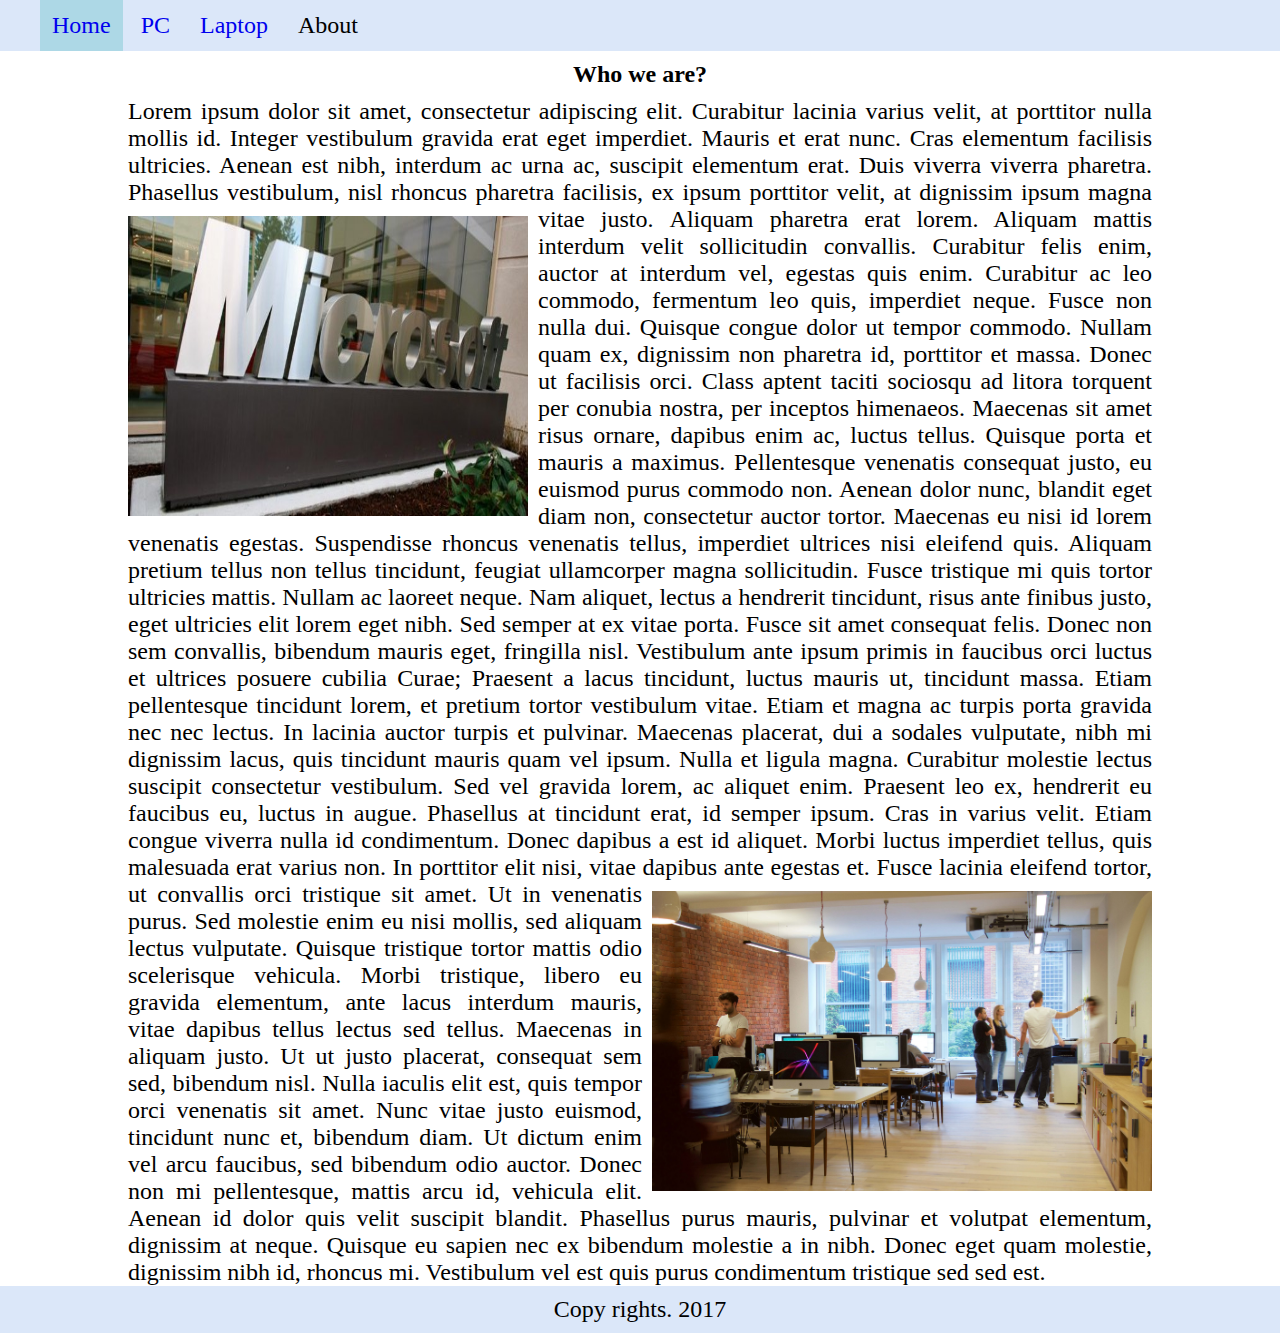
<file: app/index.html>
<!DOCTYPE html>
<html lang="en-US">
  <head>
    <meta name="charset" content="utf-8">
    <title>Web Experiments</title>
    <link rel="stylesheet" type="text/css" href="styles.css">
  </head>
  <body>
    <header id="main-header">
      <ul id="main-menu">
        <li class="selected"><a href="index.html">Home</a></li>
        <li><a href="PC/pc.html">PC</a></li>
        <li><a href="laptop/laptop.html">Laptop</a></li>
        <li>About</li>
      </ul>
    </header>

    <main>
      <section id="home-info">
        <h1>Who we are?</h1>
        <p>
          Lorem ipsum dolor sit amet, consectetur adipiscing elit. Curabitur lacinia varius velit, at porttitor nulla mollis id. Integer vestibulum gravida erat eget imperdiet. Mauris et erat nunc. Cras elementum facilisis ultricies. Aenean est nibh, interdum ac urna ac, suscipit elementum erat. Duis viverra viverra pharetra. Phasellus vestibulum, nisl rhoncus pharetra facilisis, ex ipsum porttitor velit, at dignissim ipsum magna vitae justo.
          <img id="microsoft-logo" src="assets/microsoft.jpg" alt="microsoft sign">
          Aliquam pharetra erat lorem. Aliquam mattis interdum velit sollicitudin convallis. Curabitur felis enim, auctor at interdum vel, egestas quis enim. Curabitur ac leo commodo, fermentum leo quis, imperdiet neque. Fusce non nulla dui. Quisque congue dolor ut tempor commodo. Nullam quam ex, dignissim non pharetra id, porttitor et massa. Donec ut facilisis orci. Class aptent taciti sociosqu ad litora torquent per conubia nostra, per inceptos himenaeos. Maecenas sit amet risus ornare, dapibus enim ac, luctus tellus.

          Quisque porta et mauris a maximus. Pellentesque venenatis consequat justo, eu euismod purus commodo non. Aenean dolor nunc, blandit eget diam non, consectetur auctor tortor. Maecenas eu nisi id lorem venenatis egestas. Suspendisse rhoncus venenatis tellus, imperdiet ultrices nisi eleifend quis. Aliquam pretium tellus non tellus tincidunt, feugiat ullamcorper magna sollicitudin. Fusce tristique mi quis tortor ultricies mattis. Nullam ac laoreet neque. Nam aliquet, lectus a hendrerit tincidunt, risus ante finibus justo, eget ultricies elit lorem eget nibh. Sed semper at ex vitae porta. Fusce sit amet consequat felis. Donec non sem convallis, bibendum mauris eget, fringilla nisl. Vestibulum ante ipsum primis in faucibus orci luctus et ultrices posuere cubilia Curae; Praesent a lacus tincidunt, luctus mauris ut, tincidunt massa. Etiam pellentesque tincidunt lorem, et pretium tortor vestibulum vitae. Etiam et magna ac turpis porta gravida nec nec lectus.

          In lacinia auctor turpis et pulvinar. Maecenas placerat, dui a sodales vulputate, nibh mi dignissim lacus, quis tincidunt mauris quam vel ipsum. Nulla et ligula magna. Curabitur molestie lectus suscipit consectetur vestibulum. Sed vel gravida lorem, ac aliquet enim. Praesent leo ex, hendrerit eu faucibus eu, luctus in augue. Phasellus at tincidunt erat, id semper ipsum. Cras in varius velit. Etiam congue viverra nulla id condimentum. Donec dapibus a est id aliquet. Morbi luctus imperdiet tellus, quis malesuada erat varius non. In porttitor elit nisi, vitae dapibus ante egestas et. Fusce lacinia eleifend tortor, ut convallis orci tristique sit amet.
          <img id="office-photo" src="assets/office.jpg" alt="office photo">
          Ut in venenatis purus. Sed molestie enim eu nisi mollis, sed aliquam lectus vulputate. Quisque tristique tortor mattis odio scelerisque vehicula. Morbi tristique, libero eu gravida elementum, ante lacus interdum mauris, vitae dapibus tellus lectus sed tellus. Maecenas in aliquam justo. Ut ut justo placerat, consequat sem sed, bibendum nisl. Nulla iaculis elit est, quis tempor orci venenatis sit amet. Nunc vitae justo euismod, tincidunt nunc et, bibendum diam. Ut dictum enim vel arcu faucibus, sed bibendum odio auctor. Donec non mi pellentesque, mattis arcu id, vehicula elit. Aenean id dolor quis velit suscipit blandit. Phasellus purus mauris, pulvinar et volutpat elementum, dignissim at neque. Quisque eu sapien nec ex bibendum molestie a in nibh. Donec eget quam molestie, dignissim nibh id, rhoncus mi. Vestibulum vel est quis purus condimentum tristique sed sed est.
        </p>
      </section>
    </main>

    <footer id="main-footer">
      <span>Copy rights. 2017</span>
    </footer>
  </body>
</html>
</file>
<file: app/styles.css>
* {
  font-size: 24px;
  margin: 0px;
}

a {
  text-decoration: none;
}

a:visited {
  color: black;
}

#main-header {
  background-color: #dbe7f9;
}

#main-menu {
  list-style: none;
}

#main-menu > li {
  display: inline-block;
  padding: 12px;
  box-sizing: border-box;
}

#main-menu > li:hover {
  background-color: lightblue;
}

.selected {
  background-color: lightblue;
}

main {
  width: 80%;
  margin: auto;
  text-align: justify;
}

#home-info > h1 {
  text-align: center;
  padding: 10px;
}

#microsoft-logo {
  float: left;
  padding: 10px 10px 10px 0px;
  width:400px;
  height: 300px;
}

#office-photo {
  float: right;
  padding: 10px 0px 10px 10px;
  width:500px;
  height: 300px;
}

#main-footer {
  text-align: center;
  background-color: #dbe7f9;
  padding: 10px;
  clear: both;
}
</file>
